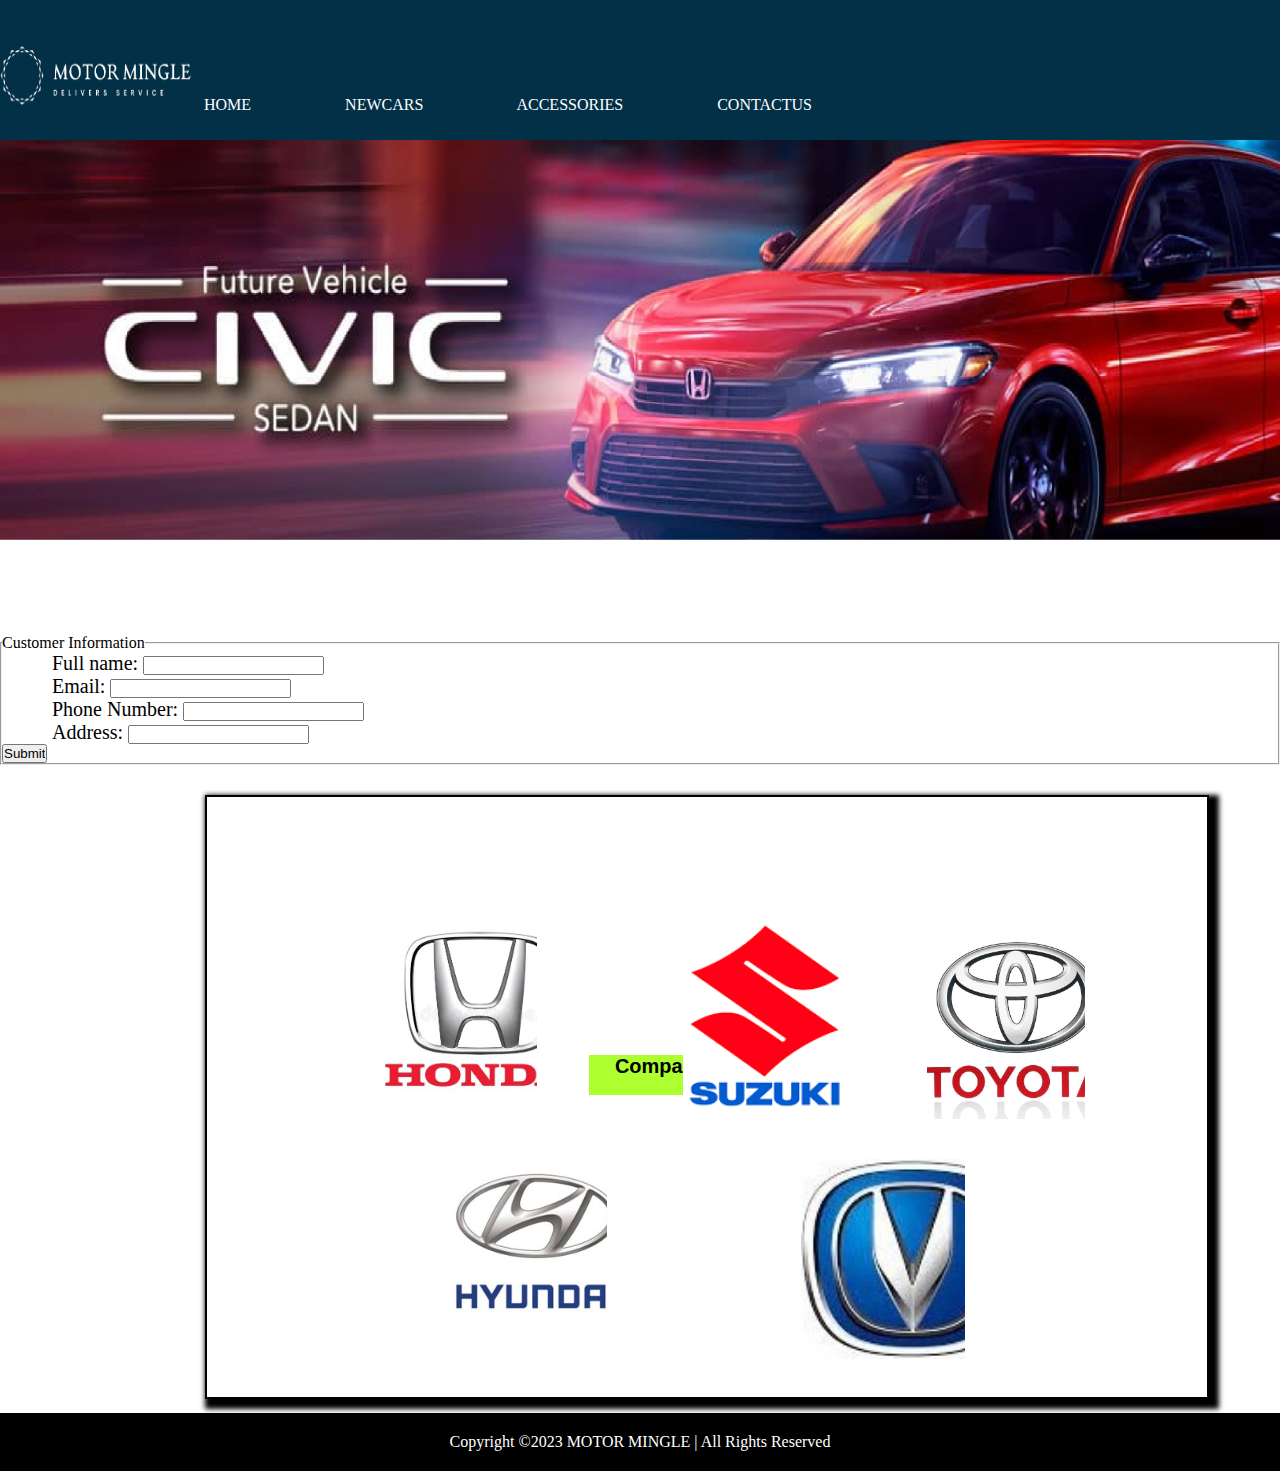
<file: index.html>
<!DOCTYPE html>
<html lang="en">
<head>
    <meta charset="UTF-8">
    <meta name="viewport" content="width=device-width, initial-scale=1.0">
    <title>
     car assignment

    </title>
    <link rel="stylesheet" href="style.css">
    
</head>
<body>
    <div class="nav">
        <img src="logo2.png" height="80px" width="200px" class="logo">
       <a href="index.html">HOME</a>
       <a href="page1.html">NEWCARS</a>
       <a href="page2.html">ACCESSORIES</a>
       <a href="contact.html">CONTACTUS</a>
       


    </div>
   
            
  
<div class="b1">
    <img src="image2.png" height="400px" width="1486px">
</div>
<form>
    <fieldset class="back">

        <legend>Customer Information</legend>
        
        <ul class="red">
        
        <li><label class="a">Full name: <input type="text"
        name="Fullname"></label></li>
        
        <li><label class="b">Email: <input type="text" name="email"></label></li>
        <li><label class="c">Phone Number: <input type="text" name="Phone number"></label></li>
        <li><label class="w1">Address: <input type="text" name="Address"></label></li>
        </ul>
       <input type="submit" class="sub">
        </fieldset>
</form>
<h1 class="head">
      Companies
    </h1>
<div class="f">
    
    <div class="q1">
        <a ></a>
    </div>
    <div class="r1"></div>
    <div class="t1"></div>
    <div class="y1"></div>
    <div class="u1"></div>
   




</div>

<footer class="foot">
    <p>Copyright &copy;2023 MOTOR MINGLE | All Rights Reserved </p>
</footer>
  </body>
  </html>
</file>
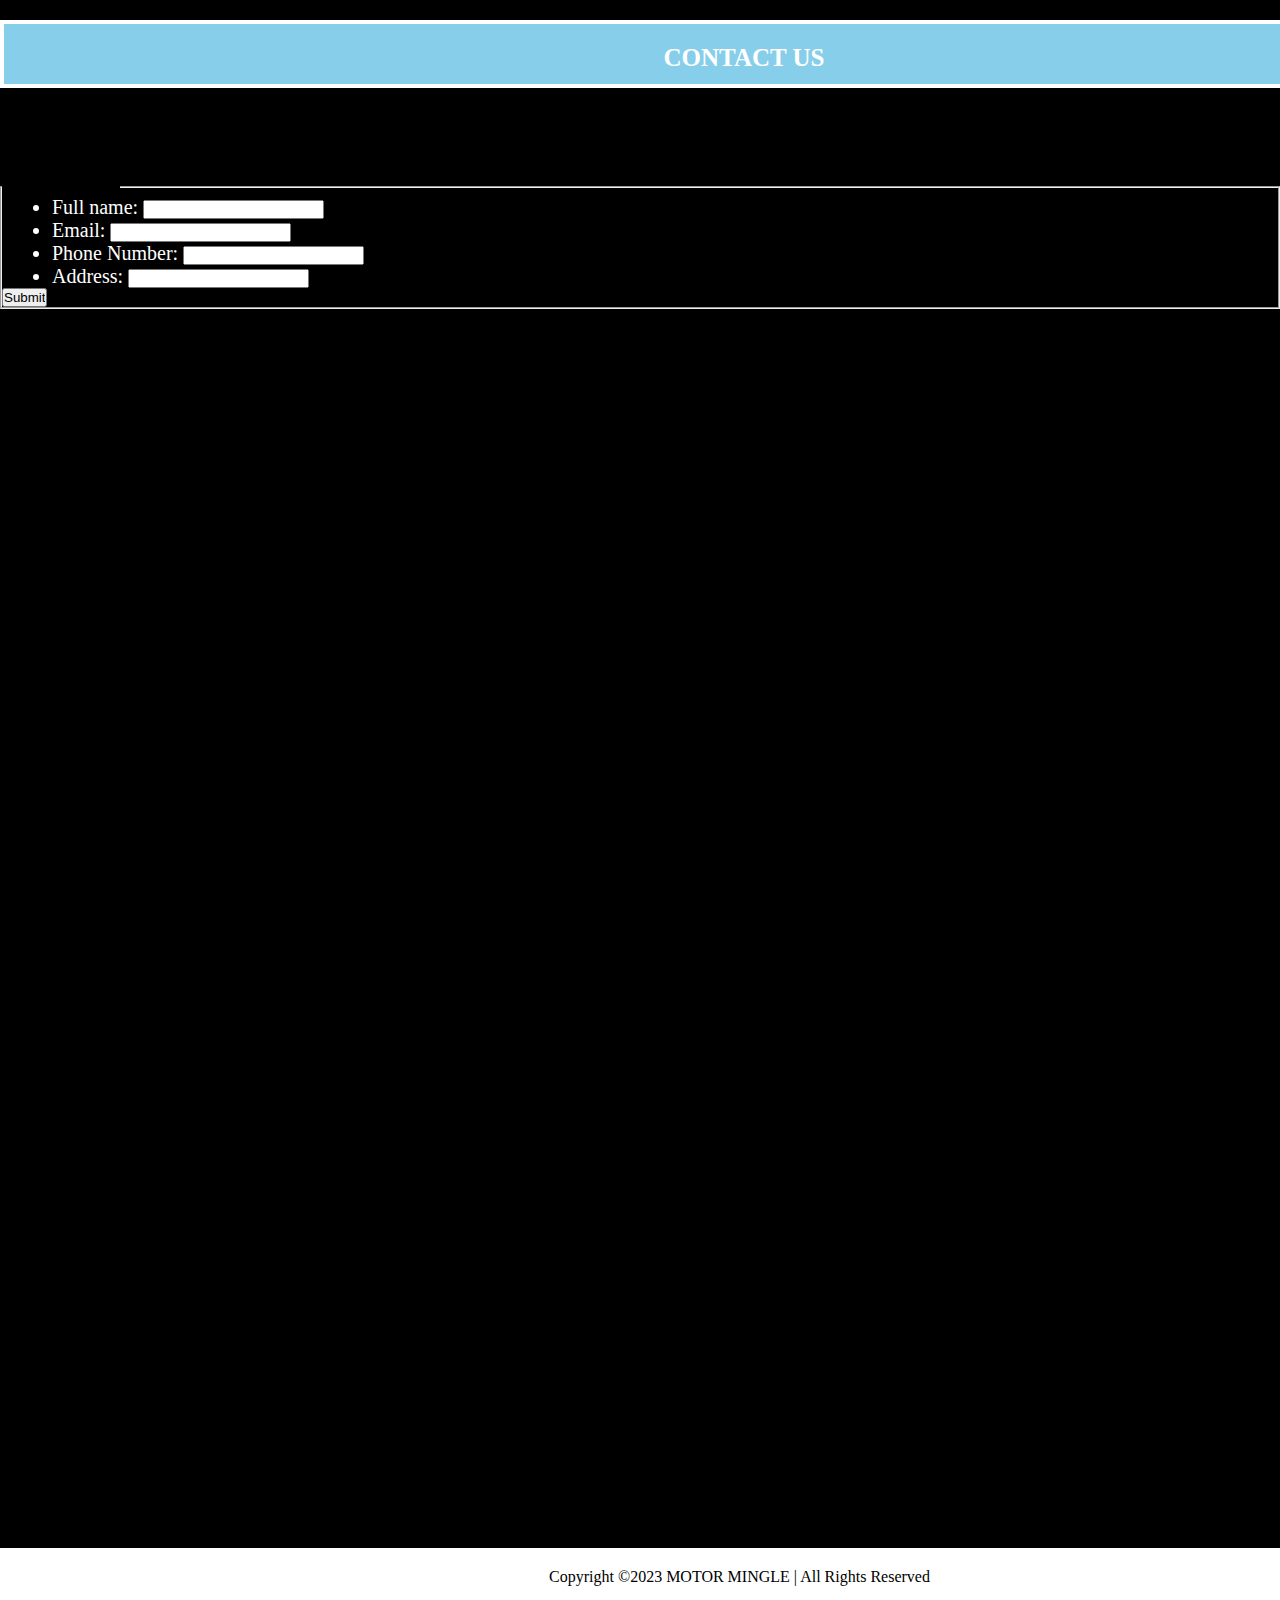
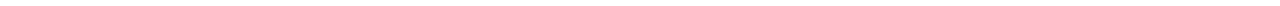
<file: contact.html>
<!DOCTYPE html>
<html lang="en">
<head >
    <meta charset="UTF-8">
    <meta name="viewport" content="width=device-width, initial-scale=1.0">
    <title>CONTACT</title>
    <link rel="stylesheet" href="style.css">
</head>
<body class="cx">
    <div class="weri">
       CONTACT US
    </div>

 <form>
    <fieldset class="back">

        <legend class=".moeed">Order Information</legend>
        
        <ul class="red">
        
        <li><label class="label">Full name: <input type="text"
        name="Fullname"></label></li>
        
        <li><label class="label">Email: <input type="text" name="email"></label></li>
        <li><label class="label">Phone Number: <input type="text" name="Phone number"></label></li>
        <li><label class="label">Address: <input type="text" name="Address"></label></li>
        </ul>
       <input type="submit" class="sub">
        </fieldset>
</form>
<iframe src="https://www.google.com/maps/embed?pb=!1m14!1m8!1m3!1d13627.131545496013!2d74.2160613!3d31.36497!3m2!1i1024!2i768!4f13.1!3m3!1m2!1s0x391855549698f6f7%3A0x4ffb44644f967144!2sBeaconhouse%20National%20University%20(BNU)!5e0!3m2!1sen!2s!4v1703527045934!5m2!1sen!2s" width="1490" height="650" style="border:0;" allowfullscreen="" loading="lazy" referrerpolicy="no-referrer-when-downgrade"></iframe>
<footer class="footp">
    <p>Copyright &copy;2023 MOTOR MINGLE | All Rights Reserved </p>
</footer>
  </body>
  </html>
    </body>
    </html>
</file>
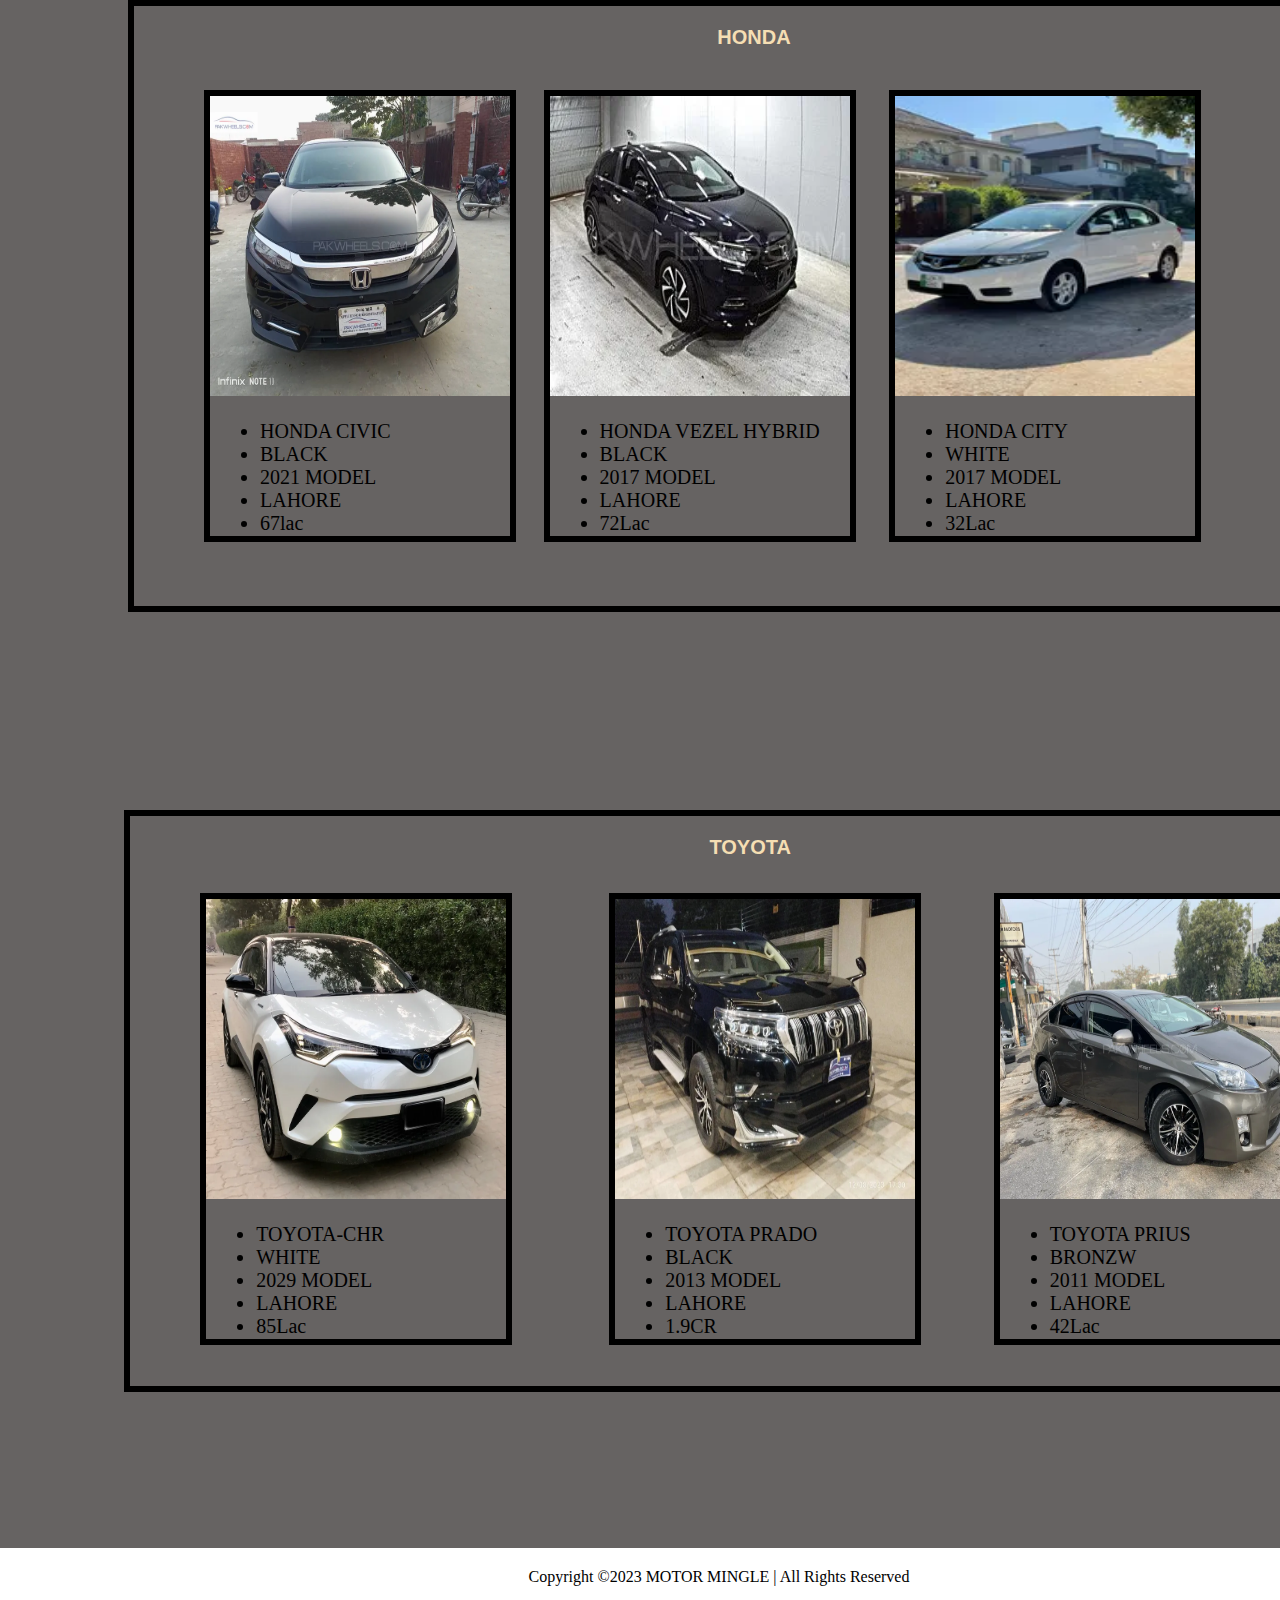
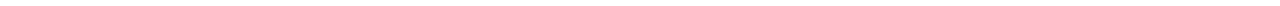
<file: page1.html>
<!DOCTYPE html>
<html lang="en">
<head>
    <meta charset="UTF-8">
    <meta name="viewport" content="width=device-width, initial-scale=1.0">
    <title>page 1</title>
    <link rel="stylesheet" href="style.css">
</head>
<body class="ul">
    <div class="total">
    <div>
    <h1>HONDA</h1>
    </div>
<div class="one">
    <img src="civic one.webp" alt="g" width="300px" height="300px">
 <ul>
    <li class="fi">HONDA CIVIC</li>
    <li class="gi">BLACK</li>
    <li class="pi">2021 MODEL</li>
    <li class="bi">LAHORE</li>
    <li class="ei">67lac</li>
 </ul>
</div>
<div class="two">
    <img src="honda-vezel-hybrid.webp" alt="g" width="300px" height="300px">
 <ul>
    <li class="fi">HONDA VEZEL HYBRID</li>
    <li class="gi">BLACK</li>
    <li class="pi">2017 MODEL</li>
    <li class="bi">LAHORE</li>
    <li class="ei">72Lac</li>
 </ul>
</div>
<div class="three">
    <img src="honda city.webp" alt="g" width="300px" height="300px">
 <ul>
    <li class="fi">HONDA CITY</li>
    <li class="gi">WHITE</li>
    <li class="pi">2017 MODEL</li>
    <li class="bi">LAHORE</li>
    <li class="ei">32Lac</li>
 </ul>
</div>
<div class="tota">
    <div>
    <h1>TOYOTA</h1>
    </div>
<div class="on">
    <img src="toyota-chr.webp" alt="g" width="300px" height="300px">
 <ul>
    <li class="fi">TOYOTA-CHR</li>
    <li class="gi">WHITE</li>
    <li class="pi">2029 MODEL</li>
    <li class="bi">LAHORE</li>
    <li class="ei">85Lac</li>
 </ul>
</div>
<div class="tw">
    <img src="toyota-prado-tx-.webp" alt="g" width="300px" height="300px">
 <ul>
    <li class="fi">TOYOTA PRADO</li>
    <li class="gi">BLACK</li>
    <li class="pi">2013 MODEL</li>
    <li class="bi">LAHORE</li>
    <li class="ei">1.9CR</li>
 </ul>
</div>
<div class="thre">
    <img src="toyota-prius.webp" alt="g" width="300px" height="300px">
 <ul>
    <li class="fi">TOYOTA PRIUS</li>
    <li class="gi">BRONZW</li>
    <li class="pi">2011 MODEL</li>
    <li class="bi">LAHORE</li>
    <li class="ei">42Lac</li>
 </ul>
</div>









</div>


</body>
<footer class="footi">
    <p>Copyright &copy;2023 MOTOR MINGLE | All Rights Reserved </p>
</footer>

</html>
</file>
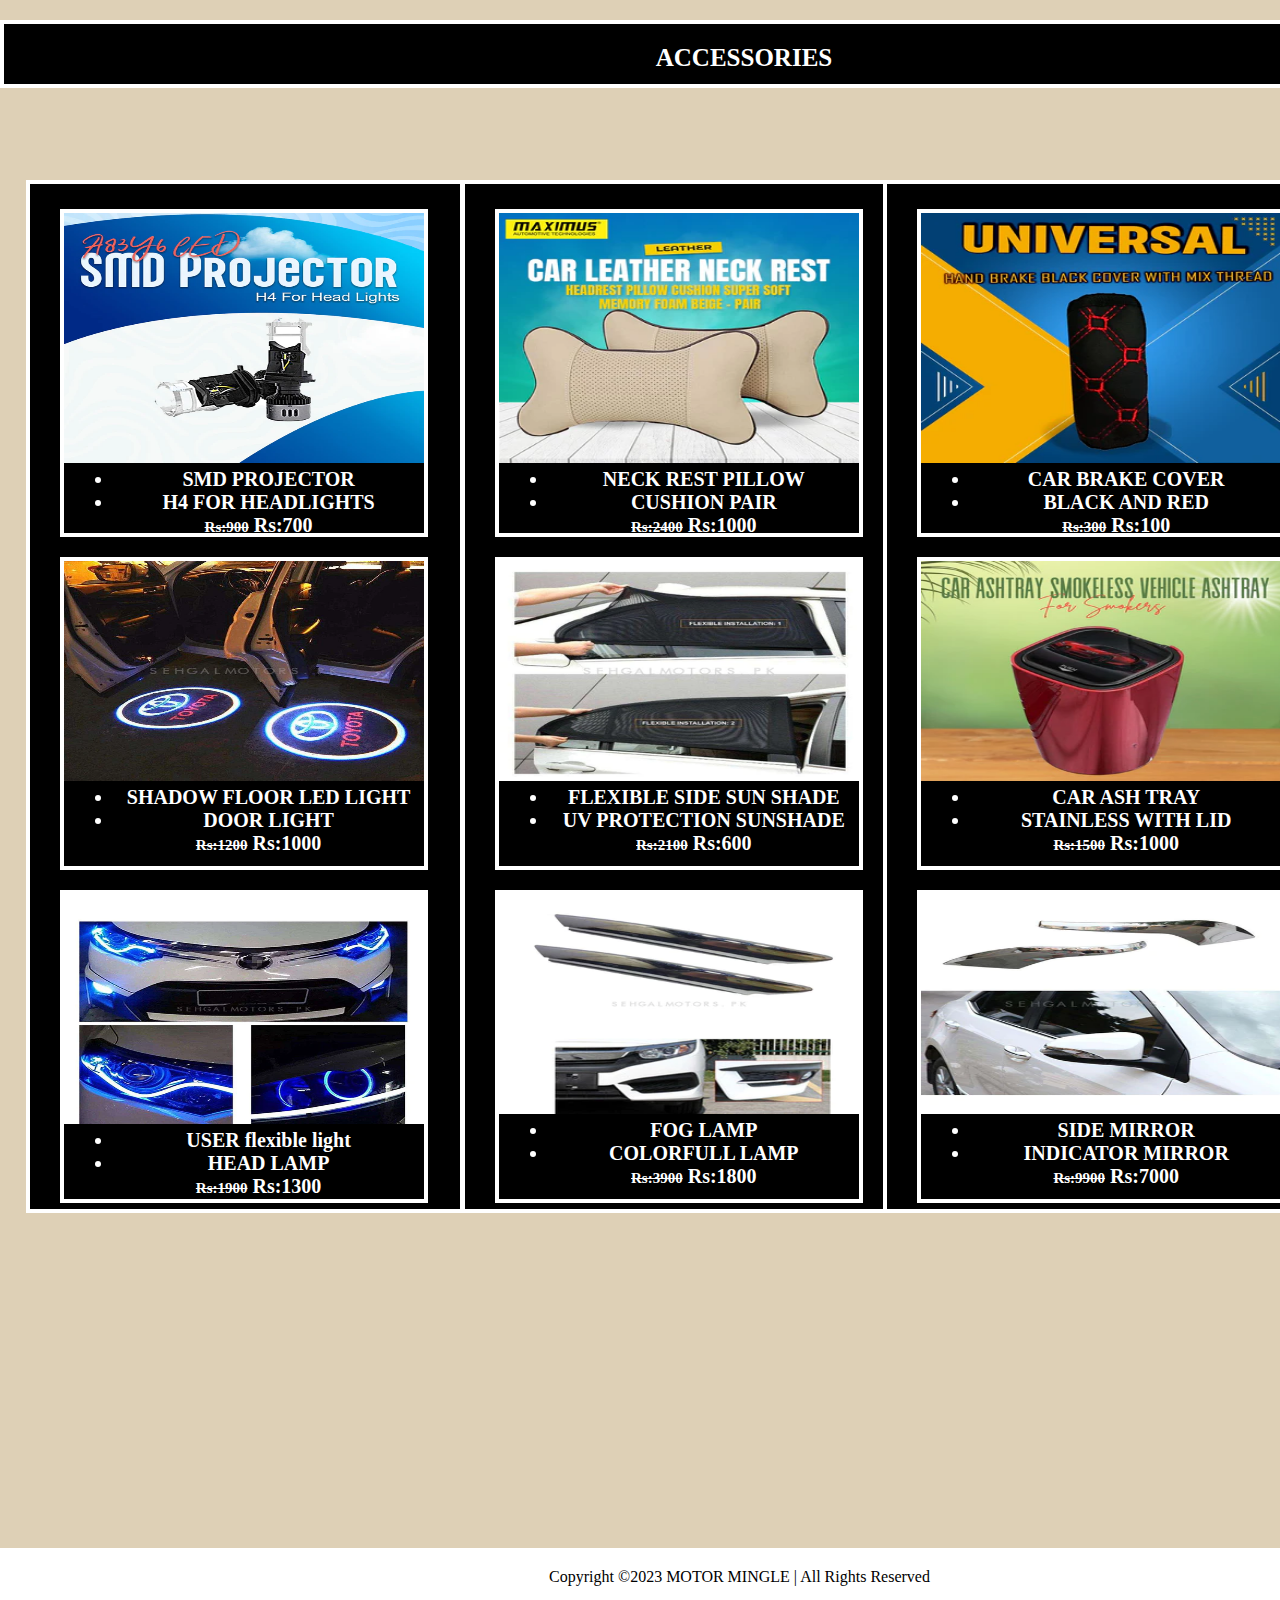
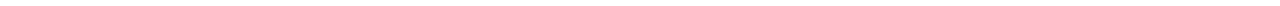
<file: page2.html>
<!DOCTYPE html>
<html lang="en">
<head>
    <meta charset="UTF-8">
    <meta name="viewport" content="width=device-width, initial-scale=1.0">
    <title>Page2</title><link rel="stylesheet" href="style.css">
</head>
<body class="col">
    <div class="wer">
        ACCESSORIES
    </div>
    <div class="gg" >
        <div class="yt">
        <img src="headlight1.webp" height="250px" width="360px">
        <ul>
           <li>SMD PROJECTOR</li>
           <li>H4 FOR HEADLIGHTS</li> 
           <span class="bb">Rs:900</span>
           Rs:700
        </ul>
        </div>
       <div class="yy">
            <img src="headli.webp" height="220px" width="360px">
            <ul>
                <li>SHADOW FLOOR LED LIGHT</li>
                <li>DOOR LIGHT</li> 
                <span class="bb">Rs:1200</span>
                Rs:1000
             </ul>
            </div>
            <div class="yn">
                <img src="headlight3.webp" height="230px" width="360px">
                <ul>
                    <li>USER flexible light</li>
                    <li>HEAD LAMP</li> 
                    <span class="bb">Rs:1900</span>
                    Rs:1300
                 </ul>
                </div>
    </div>
    <div class="rr">
        <div class="yt">
            <img src="cushions.webp" height="250px" width="360px">
            <ul>
               <li>NECK REST PILLOW</li>
               <li>CUSHION PAIR</li> 
               <span class="bb">Rs:2400</span>
               Rs:1000
            </ul>
            </div>
            <div class="yy">
                <img src="flexible sun shade.webp" height="220px" width="360px">
                <ul>
                    <li>FLEXIBLE SIDE SUN SHADE</li>
                    <li>UV PROTECTION SUNSHADE</li> 
                    <span class="bb">Rs:2100</span>
                    Rs:600
                 </ul>
                </div>
                <div class="yn">
                    <img src="foglamp.webp" height="220px" width="360px">
                    <ul>
                        <li>FOG LAMP</li>
                        <li>COLORFULL LAMP</li> 
                        <span class="bb">Rs:3900</span>
                        Rs:1800
                     </ul>
                    </div>
        
    </div>
    <div class="kk">
        <div class="yt">
            <img src="hand brake cover.webp" height="250px" width="360px">
            <ul>
               <li> CAR BRAKE COVER</li>
               <li>BLACK AND RED</li> 
               <span class="bb">Rs:300</span>
               Rs:100
            </ul>
            </div>
            <div class="yy">
                <img src="car ashtray.webp" height="220px" width="360px">
                <ul>
                    <li>CAR ASH TRAY</li>
                    <li>STAINLESS WITH LID</li> 
                    <span class="bb">Rs:1500</span>
                    Rs:1000
                 </ul>
                </div>
                <div class="yn">
                    <img src="-Toyota-Corolla-Side-Mirror-Chrome-Trims.webp" height="220px" width="360px">
                    <ul>
                        <li>SIDE MIRROR</li>
                        <li>INDICATOR MIRROR</li> 
                        <span class="bb">Rs:9900</span>
                        Rs:7000
                     </ul>
                    </div>
        
    </div>
       
       
    </DIV>

    <footer class="footp">
        <p>Copyright &copy;2023 MOTOR MINGLE | All Rights Reserved </p>
    </footer>
</body>
</html>
</file>
<file: style.css>
*{
    padding: 0;
    margin: 0;
}
.nav{
    height: 140px;
    background-color:#023047 ;
}
.button{
    background-color: rgb(248, 248, 37);
}
a{
    margin-right: 90px;
    color: white;
    margin-bottom: 30px;
    text-decoration: none;
  
    
}
img.logo{
    padding-top: 30px;
}
.f{
    border: 2px solid black;
    margin-left: 16%;
    margin-top: 30px;
    margin-bottom: 30px;
    height: 600px;
    width: 1000px;
    display: flex;
    flex-direction: row;
    box-shadow: 10px 10px 10px 10px;
    box-shadow: 5px 5px 5px 5px;
}
.q1{
    border: 2px solid white;
    background-color: green;
    height: 200px;
    width: 1350px;
    margin-left: 190px;
    position: relative;
    top: 20%;
    left: -14px;
    background-image: url("honda.jpg");
    background-size: cover;
    
    
    
}
.head{
    text-align: center;
   position: absolute;
   top: 115%;
   left:46%;
   background-color: greenyellow;
   width: 160px;
   height: 40px;
   color: black;

}
.r1{
    border: 2px solid white;
    background-color: rgb(245, 242, 50);
    height: 200px;
    width: 1400px;
    position: relative;
    top: 20%;
    left: 130px;
    background-image: url("suzuki.png");
    background-size: cover;
    
   
   
}
.t1{
    border: 2px solid white;
    background-color: pink;
    height: 200px;
    width: 1400px;
    position: relative;
    top: 20%;
    left: 210px;
    background-image: url("Toyota-Logo.jpg");
    background-size: cover;
    
    
   
}
.y1{
    border: 2px solid white;
    background-color: rgb(105, 97, 242);
    height: 200px;
    width: 1400px;
    position: relative;
    top: 60%;
    right: 43%;
    background-image: url("Hyundai-logo.jpg");
    background-size: cover;
    
  
   
}
.u1{
    border: 2px solid white;
    background-color: pink;
    height: 200px;
    width: 1450px;
    position: relative;
    top: 60%;
    right: 24%;
    background-image: url("changam.jpg");
    background-size: cover;
    
}
.foot{
    background-color: black;
    color: white;
    padding: 20px;
    text-align: center;
    margin-top: -16px;
}
.one{
    border: 6px solid black;
    height: 440px;
    width: 300px;
   margin-left: 70px;
   position: absolute;
   top: 10%;
   
   
}
span{
    padding-left: 30px;
    font-size: 15px;
    font-weight: bold;
    color:black;
}

li{
 margin-left: 50px;
 text-transform: initial;
 font-size: 20px;
 color: black;
 
}
.fi{
    padding-top: 20px;
    color: black;
}
.gi{
    color: black;
}
.pi{
    color: black;
}
.bi{
    color: black;
}
.ei{
    color: black;
}
.ul{
    background-color: #666362;
}
h1{
    color: wheat;
    font-size: 20px;
    text-align:center ;
    font-weight: bold;
    font-family: 'Gill Sans', 'Gill Sans MT', Calibri, 'Trebuchet MS', sans-serif;
    margin-top: 20px;
}
.total{
    border: 6px solid black;
    height: 600px;
    width: 1240px;
    margin-left: 10%;
   
}
.two{
    border: 6px solid black;
    height: 440px;
    width: 300px;
   margin-left: 70px;
   position: absolute;
   top: 10%;
   left: 37%;
   
}
.three{
    border: 6px solid black;
    height: 440px;
    width: 300px;
   margin-left: 70px;
   position: absolute;
   top: 10%;
   left: 64%;
   color: black;
   
}
.tota{
    border: 6px solid black;
    height: 570px;
    width: 1240px;
    margin-left: 10%;
    margin-bottom: 40px;
    position: absolute;
    top: 90%;
    left:-0.3%;
    color: black;
    
}
.tw{
    border: 6px solid black;
    height: 440px;
    width: 300px;
   margin-left: 45px;
   margin-top: 20px;
   position: absolute;
   top: 10%;
   left: 35%;
   color: black;
   
}
.thre{
    border: 6px solid black;
    height: 440px;
    width: 300px;
   margin-left: 70px;
   margin-top: 20px;
   position: absolute;
   top: 10%;
   left: 64%;
   color: black;
   
}
.on{
    border: 6px solid black;
    height: 440px;
    width: 300px;
   margin-left: 70px;
   margin-top: 20px;
   position: absolute;
   top: 10%;  
   color: black;
}
.footi{
    background-color: white;
    color: black;
    padding: 20px;
    text-align: center;
    position: absolute;
    top: 172%;
    width: 1440px;
    margin-left: -155px;
}
.wer{
    border: 4px solid white;
    text-align: center;
    margin-top: 20px;
    width: 1480px;
    height: 40px;
    padding-top: 20px;
    font-size: 25px;
    font-weight: bold;
    background-color: black;
    color: white;
    

}
.gg{
    border: 4px solid white;
    width: 400px;
    height: 1000px;
    padding-top: 25px;
    font-size: 25px;
    font-weight: bold;
    position: absolute;
    top:20%;
    left: 2%;
    padding-left: 30px;
    text-align: center;
    background-color: black;

}
.kk{
    border: 4px solid white;
    width: 400px;
    height: 1000px;
    padding-top: 25px;
    font-size: 25px;
    font-weight: bold;
    position: absolute;
    top: 20%;
    left: 69%;
    padding-left: 30px;
    text-align: center;
    background-color: black;


}
.rr{
    border: 4px solid white;
    width: 400px;
    height: 1000px;
    padding-top: 25px;
    font-size: 25px;
    font-weight: bold;
    position: absolute;
    top: 20%;
    left: 36%;
    padding-left: 30px;
    text-align: center;
    background-color: black;
}
.yt{
    border: 4px solid white;
    height: 320px;
    width: 360px;
    color: white;
    font-size: 20px;
    font-weight:bold;
}
.yy{
    border: 4px solid white;
    height: 305px;
    width: 360px;
    color: white;
    font-size: 20px;
    font-weight:bold;
    margin-top: 20px;
}
.bb{
    text-decoration: line-through;
    color: white;
}
li{
    color: white;
}
.yn{
    border: 4px solid white;
    height: 305px;
    width: 360px;
    color: white;
    font-size: 20px;
    font-weight:bold;
    margin-top: 20px;
}
.col{
    background-color:#DED0B6 ;
} 
.foota{
    background-color: black;
    color: white;
    padding: 20px;
    text-align: center;
    position: absolute;
    top: 172%;
    width: 1440px;
    margin-left: -0.5px;
}

.weri{
    border: 4px solid white;
    text-align: center;
    margin-top: 20px;
    width: 1480px;
    height: 40px;
    padding-top: 20px;
    font-size: 25px;
    font-weight: bold;
    background-color: skyblue;
    color: white;
    

}
.br{
    padding-top: 20px;
    padding-left: 10px;
}
.red{
    color: black;
}
.cx{
    background-color: black;
}
.back{
    margin-top: 7%;
    margin-bottom: 2%;
}
legend{
    color: black;
}
label{
    color: black;
}

.footp{
    background-color: white;
    color:  black;
    padding: 20px;
    text-align: center;
    position: absolute;
    top: 172%;
    width: 1440px;
    margin-left: -0.5px;
}
.label{
    color:white;
}
.moeed{
    color: white;
}
</file>
